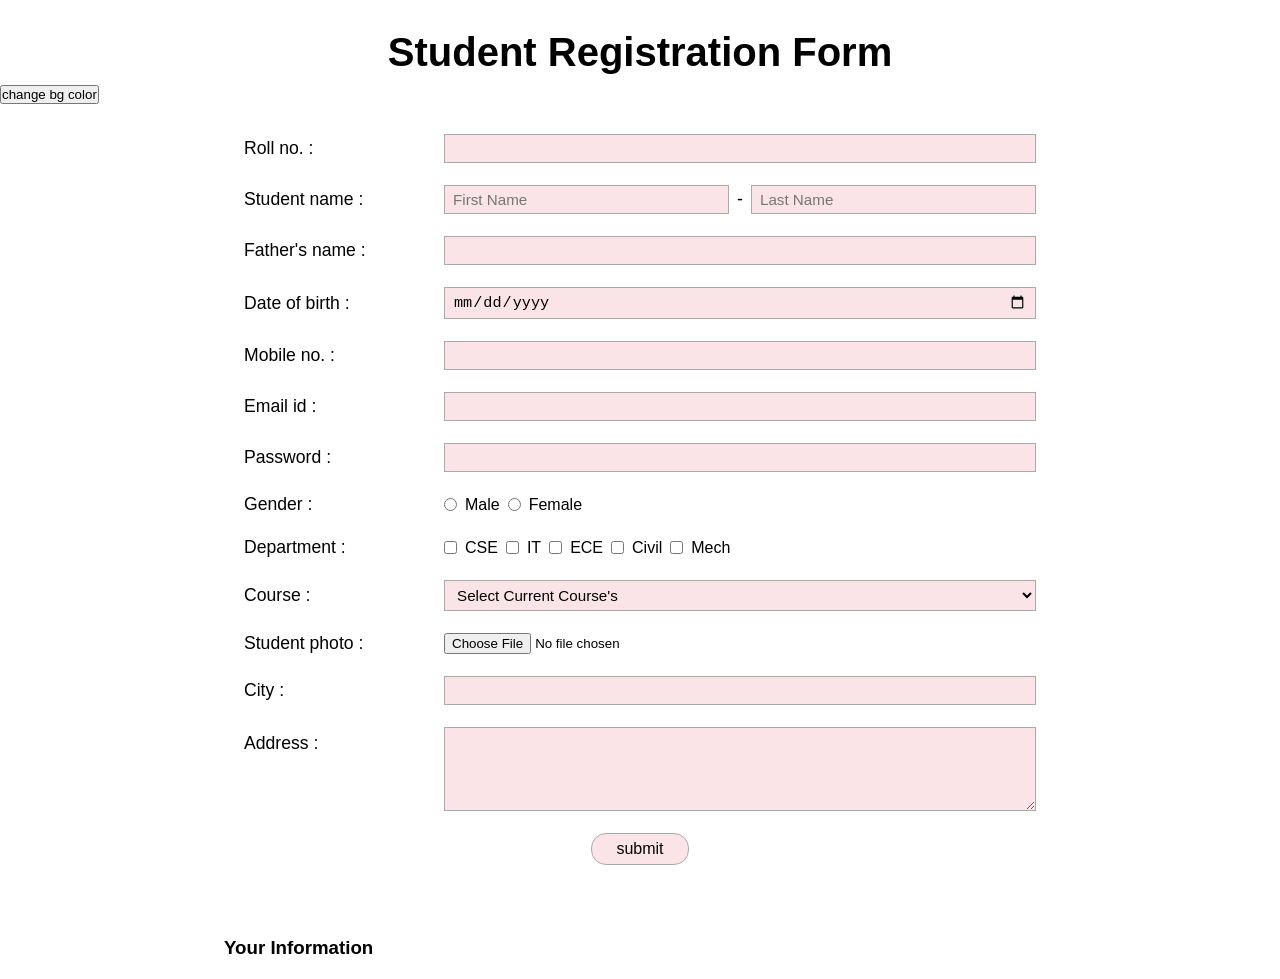
<file: index (3).html>
<!doctype html>
<html lang="en">

<head>
  <meta charset="UTF-8" />
  <meta name="viewport" content="width=device-width, initial-scale=1.0" />
  <link rel="stylesheet" href="index(3).css">
  <title>Document</title>
</head>

<body id="body" style="background-color: white">
  <div class="header">
    <h1>Student Registration Form</h1>
  </div>
  <button onClick="updateBackground()">change bg color</button>

  <form id="userForm" method="post" action="" class="form-group">
    <!-- roll.no -->
    <div class="form-row">
      <label for="rollno">Roll no. :</label>
      <input type="text" id="rollno" name="rollno" />
    </div>
    <!-- student name -->
    <div class="form-row">
      <label>Student name :</label>
      <div class="input-inline">
        <input type="text" id="first-name" name="first_name" placeholder="First Name" />
        <span class="sep">-</span>
        <input type="text" id="last-name" name="last_name" placeholder="Last Name" />
      </div>
    </div>
    <!-- Father's name -->
    <div class="form-row">
      <label for="father-name">Father's name :</label>
      <input type="text" id="father-name" name="father_name" />
    </div>
    <!-- Date of birth -->
    <div class="form-row">
      <label for="dob">Date of birth :</label>
      <input type="date" id="dob" name="dob" />
    </div>
    <!-- Mobile no. -->
    <div class="form-row">
      <label for="phone-number">Mobile no. :</label>
      <input type="text" id="phone-number" name="phone-number" />
    </div>
    <!-- Email id -->
    <div class="form-row">
      <label for="email">Email id :</label>
      <input type="email" id="email" name="email" />
    </div>
    <!-- Password -->
    <div class="form-row">
      <label for="password">Password :</label>
      <input type="password" id="password" name="password" />
    </div>
    <!-- Gender -->
    <div class="form-row">
      <label>Gender :</label>
      <div class="input-inline">
        <input type="radio" id="male" name="gender" value="male">
        <label for="male">Male</label>
        <input type="radio" id="female" name="gender" value="female">
        <label for="female">Female</label>
      </div>
    </div>
    <!-- Department -->
    <div class="form-row">
      <label>Department :</label>
      <div class="input-inline">
        <input type="checkbox" id="cse" name="cse" value="computer science">
        <label for="cse">CSE</label>
        <input type="checkbox" id="it" name="it" value="information technology">
        <label for="it">IT</label>
        <input type="checkbox" id="ece" name="ece" value="electronics">
        <label for="ece">ECE</label>
        <input type="checkbox" id="civil" name="civil" value="civil">
        <label for="civil">Civil</label>
        <input type="checkbox" id="mech" name="mech" value="mechanical">
        <label for="mech">Mech</label>
      </div>
    </div>
    <!-- Course -->
    <div class="form-row">
      <label for="course">Course :</label>
      <select id="course" name="course">
        <option value="">Select Current Course's </option>
        <option value="Assembly">Assembly</option>
        <option value="Frontend">Frontend</option>
        <option value="Backend">Backend</option>
        <option value="FSD">FSD</option>
        <option value="DSA">DSA</option>
      </select>
    </div>
    <!-- student photo -->
    <div class="form-row">
      <label for="studentphoto">Student photo :</label>
      <input type="file" name="studentphoto" id="studentphoto">
    </div>
    <!-- city -->
    <div class="form-row">
      <label for="city">City :</label>
      <input type="text" id="city" name="city" />
    </div>
    <!-- address -->
    <div class="form-row align-top">
      <label for="address">Address :</label>
      <textarea name="address" id="address" rows="4"></textarea>
    </div>
    <!-- Register button -->
    <div class="form-row center">
      <button type="submit">submit</button>
    </div>

  </form>

  <!-- Display form -->
  <div class="display-section">
    <h3>Your Information</h3>
    <p id="d-rollno"></p>
    <p id="d-first-name"></p>
    <p id="d-last-name"></p>
    <p id="d-father-name"></p>
    <p id="d-dob"></p>
    <p id="d-email"></p>
    <p id="d-password"></p>
    <p id="d-department"></p>
    <p id="d-course"></p>
    <p id="d-gender"></p>
    <p id="d-city"></p>
    <p id="d-address"></p>
  </div>

  <script src="index.js"></script>
</body>

</html>
</file>
<file: index(3).css>
* {
    box-sizing: border-box;
    margin: 0;
    padding: 0;
}

body {
    background-color: rgb(251, 228, 232);
    font-family: sans-serif;
}

.header {
    text-align: center;
    padding: 30px 0 10px;
}

h1 {
    font-size: 2.5rem;
    font-weight: 900;
    color: rgb(0, 0, 0);
}

/* form container */
.form-group {
    width: 65%;
    margin: 20px auto;
    padding: 10px 20px 30px;
    /* background-color: rgb(248, 223, 226); */
    border-radius: 15px;
}

/* each label + input row */
.form-row {
    display: flex;
    align-items: center;
    margin-bottom: 22px;
}

/* left column label */
.form-row>label:first-child {
    min-width: 200px;
    font-size: 1.1rem;
}

/* right column inputs */
.form-row input[type="text"],
.form-row input[type="email"],
.form-row input[type="password"],
.form-row input[type="date"],
.form-row select {
    flex: 1;
    padding: 5px 8px;
    border: 1px solid #aaa;
    background-color: rgb(251, 228, 232);
    font-size: 0.95rem;
}

.form-row textarea {
    flex: 1;
    padding: 5px 8px;
    border: 1px solid #aaa;
    background-color: rgb(251, 228, 232);
    font-size: 0.95rem;
    resize: vertical;
}

/* inline group (name, gender, department) */
.input-inline {
    display: flex;
    align-items: center;
    gap: 8px;
    flex: 1;
}

.input-inline input[type="text"] {
    flex: 1;
}

.sep {
    font-size: 1.1rem;
}

/* address row: label at top */
.form-row.align-top {
    align-items: flex-start;
}

.form-row.align-top>label:first-child {
    padding-top: 6px;
}

/* submit button row */
.form-row.center {
    justify-content: center;
    margin-top: 10px;
}

button[type="submit"] {
    padding: 6px 24px;
    font-size: 1rem;
    background-color: rgb(251, 228, 232);
    border: 1px solid #aaa;
    cursor: pointer;
    border-radius: 15px;
}

button[type="submit"]:hover {
    background-color: rgb(240, 210, 215);
}

/* display section */
.display-section {
    width: 65%;
    margin: 20px auto;
}
</file>
